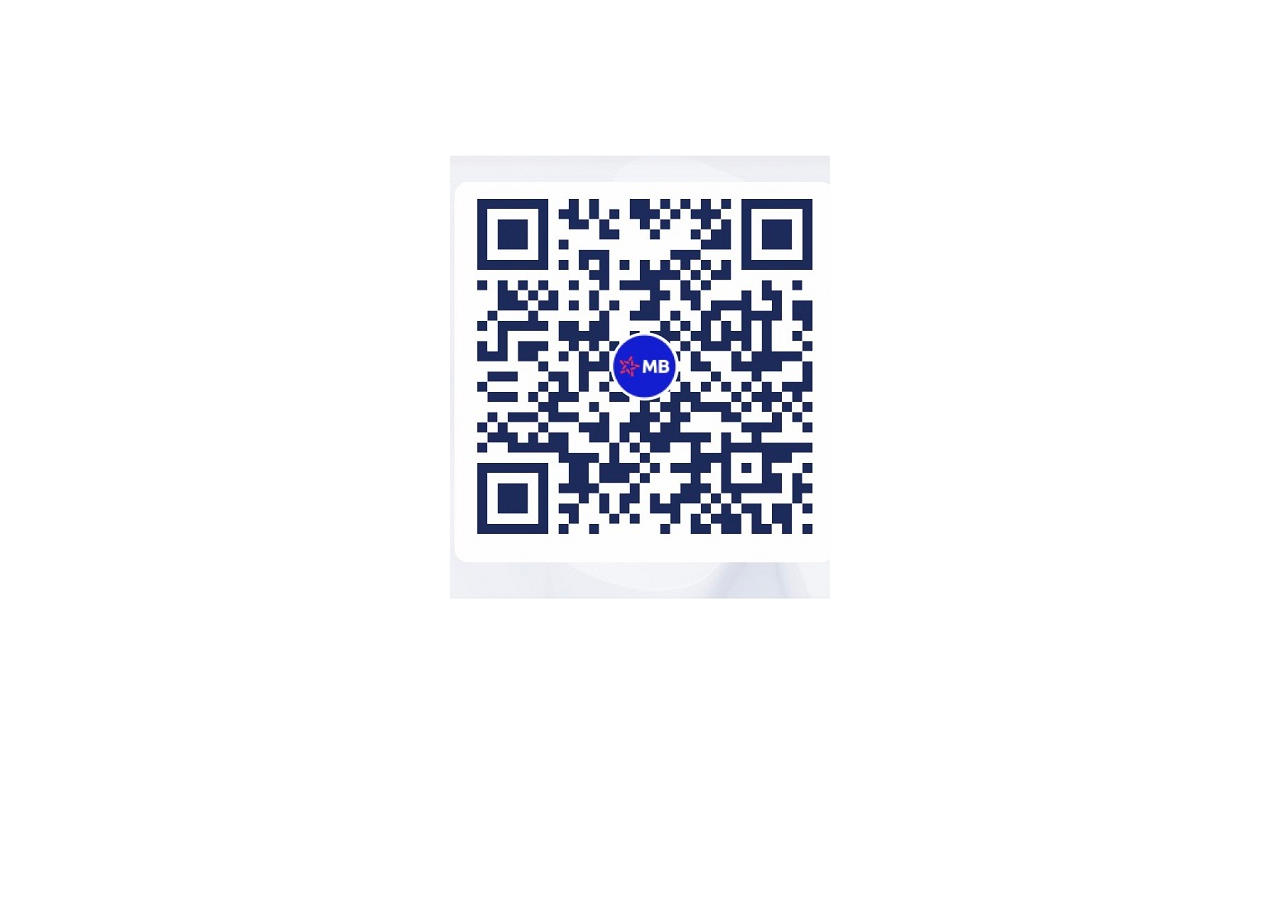
<file: banking.html>
<!DOCTYPE html>
<html lang="en">
<head>
    <meta charset="UTF-8">
    <meta http-equiv="X-UA-Compatible" content="IE=edge">
    <meta name="viewport" content="width=device-width, initial-scale=1.0">
    <title>Banking</title>
</head>
<body>
    <center><img src="01.jpg" alt=""></center>
</body>
</html>
</file>
